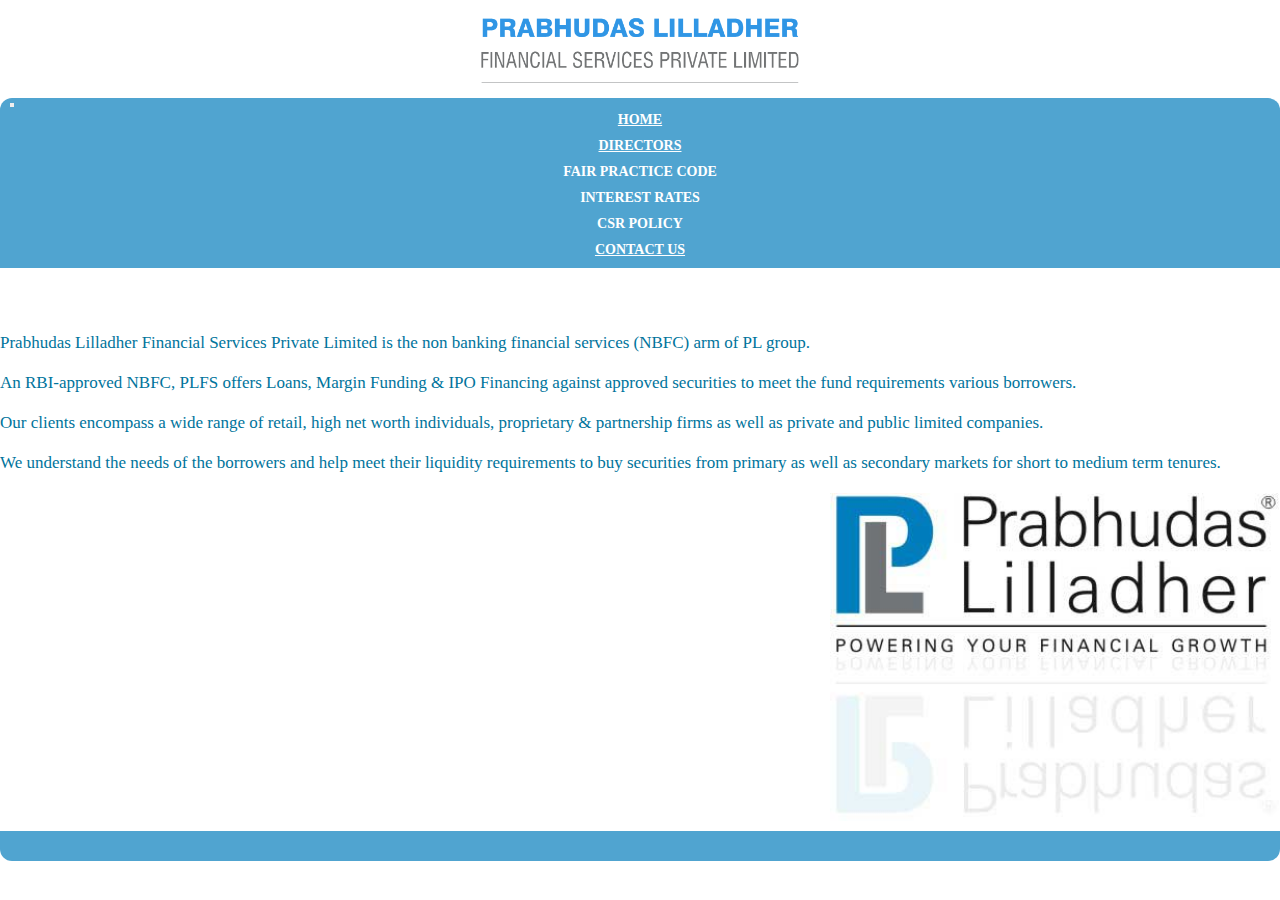
<file: index.html>
<html lang="en">
<head>
    <meta charset="UTF-8">
    <meta http-equiv="X-UA-Compatible" content="IE=edge">
    <meta name="viewport" content="width=device-width, initial-scale=1.0">
    <link href="https://cdn.jsdelivr.net/npm/bootstrap@5.0.2/dist/css/bootstrap.min.css" rel="stylesheet" integrity="sha384-EVSTQN3/azprG1Anm3QDgpJLIm9Nao0Yz1ztcQTwFspd3yD65VohhpuuCOmLASjC" crossorigin="anonymous">
    <link rel="stylesheet" href="assets/css/style.css">
    <title>PL Finserv</title>
</head>
<body>
    <section class="topsec">
        <div class="container ">
            <div class="imgbox cc"><img src="assets/img/PLFSBannar.png" alt=""></div>
        </div>
    </section>
    <section class="midsec">
        <div class="container">
            <nav class="navbar navbar-expand-lg navbar-light  navlist">
            <!-- <a href="" class="navbar-brand">a</a> -->

                  <button class="navbar-toggler" type="button" data-bs-toggle="collapse" data-bs-target="#navbarSupportedContent" aria-controls="navbarSupportedContent" aria-expanded="false" aria-label="Toggle navigation">
                    <span class="navbar-toggler-icon"></span>
                  </button>
                  <div class="collapse navbar-collapse" id="navbarSupportedContent">
                    <ul class="navbar-nav mx-auto mb-2 mb-lg-0">
                        <li class="nav-item">
                          <a class="nav-link" href="index.html">HOME</a>
                        </li>
                        <li class="nav-item">
                          <a class="nav-link" href="Directors.html">Directors</a>
                        </li>
                        <li class="nav-item">
                            <a class="nav-link" onclick="window.open('FairPracticesCode.pdf'); return true;" style="color: #fff;cursor: pointer;">Fair Practice Code</a>
                        </li>
                        <li class="nav-item">
                          <a class="nav-link" onclick="window.open('Interest_rates.pdf'); return true;" style="color: #fff;cursor: pointer;">Interest Rates</a>
                        </li>
                        <li class="nav-item">
                          <a class="nav-link" onclick="window.open('CSR_Policy_PLFS.PDF'); return true;" style="color: #fff;cursor: pointer;">CSR Policy</a>
                        </li>
                        <li class="nav-item">
                          <a class="nav-link" href="contact_us.html">Contact Us</a>
                        </li>
                        
                      </ul>
                  </div>
              </nav>
      
        </div>
    </section>
<section class="midsec1">
    <div class="container">
        <div class="row topspace" style="">
            <div class="col-xl-6 col-lg-6 col-md-6 col-12 col-sm-12 col-xs-12">
                <div class="content">
                    <p class="para">
                        Prabhudas Lilladher Financial Services Private Limited is the non banking financial services (NBFC) arm of PL group.
                    </p>
                    <p class="para">
                        An RBI-approved NBFC, PLFS offers Loans, Margin Funding & IPO Financing against approved securities to meet the fund requirements various borrowers.
                    </p>
                    <p class="para">
                        Our clients encompass a wide range of retail, high net worth individuals, proprietary & partnership firms as well as private and public limited companies.
                    </p>
                    <p class="para">
                        We understand the needs of the borrowers and help meet their liquidity requirements to buy securities from primary as well as secondary markets for short to medium term tenures.
                    </p>
                </div>
            </div>
            <div class="col-xl-6 col-lg-6 col-md-6 col-12 col-sm-12 col-xs-12">
                <div class="rimgbox ">
                    <img src="assets/img/PLFSHome.jpg" alt="">
                </div>    
            </div>
        </div>
    </div>
</section>
<section class="lastsec">
<div class="container">
    <div class="navlistdown">
        <!-- <ul>
            <li>   <a onclick="window.open('CSR_Policy_PLFS.pdf'); return true;" style="color: #fff;cursor: pointer;">CRS policy</a></li>
            <li><a onclick="window.open('Interest_rates.pdf'); return true;" style="color: #fff;cursor: pointer;">interext rates</a></li>
            <li><a onclick="window.open('FairPracticesCode.pdf'); return true;" style="color: #fff;cursor: pointer;">fare practice code</a></li>
            <li><a href="">documentation procedure</a></li>
        </ul> -->
    </div>
</div>
</section>













    <script src="https://cdn.jsdelivr.net/npm/bootstrap@5.1.3/dist/js/bootstrap.bundle.min.js" integrity="sha384-ka7Sk0Gln4gmtz2MlQnikT1wXgYsOg+OMhuP+IlRH9sENBO0LRn5q+8nbTov4+1p" crossorigin="anonymous"></script>

</body>
</html>
</file>
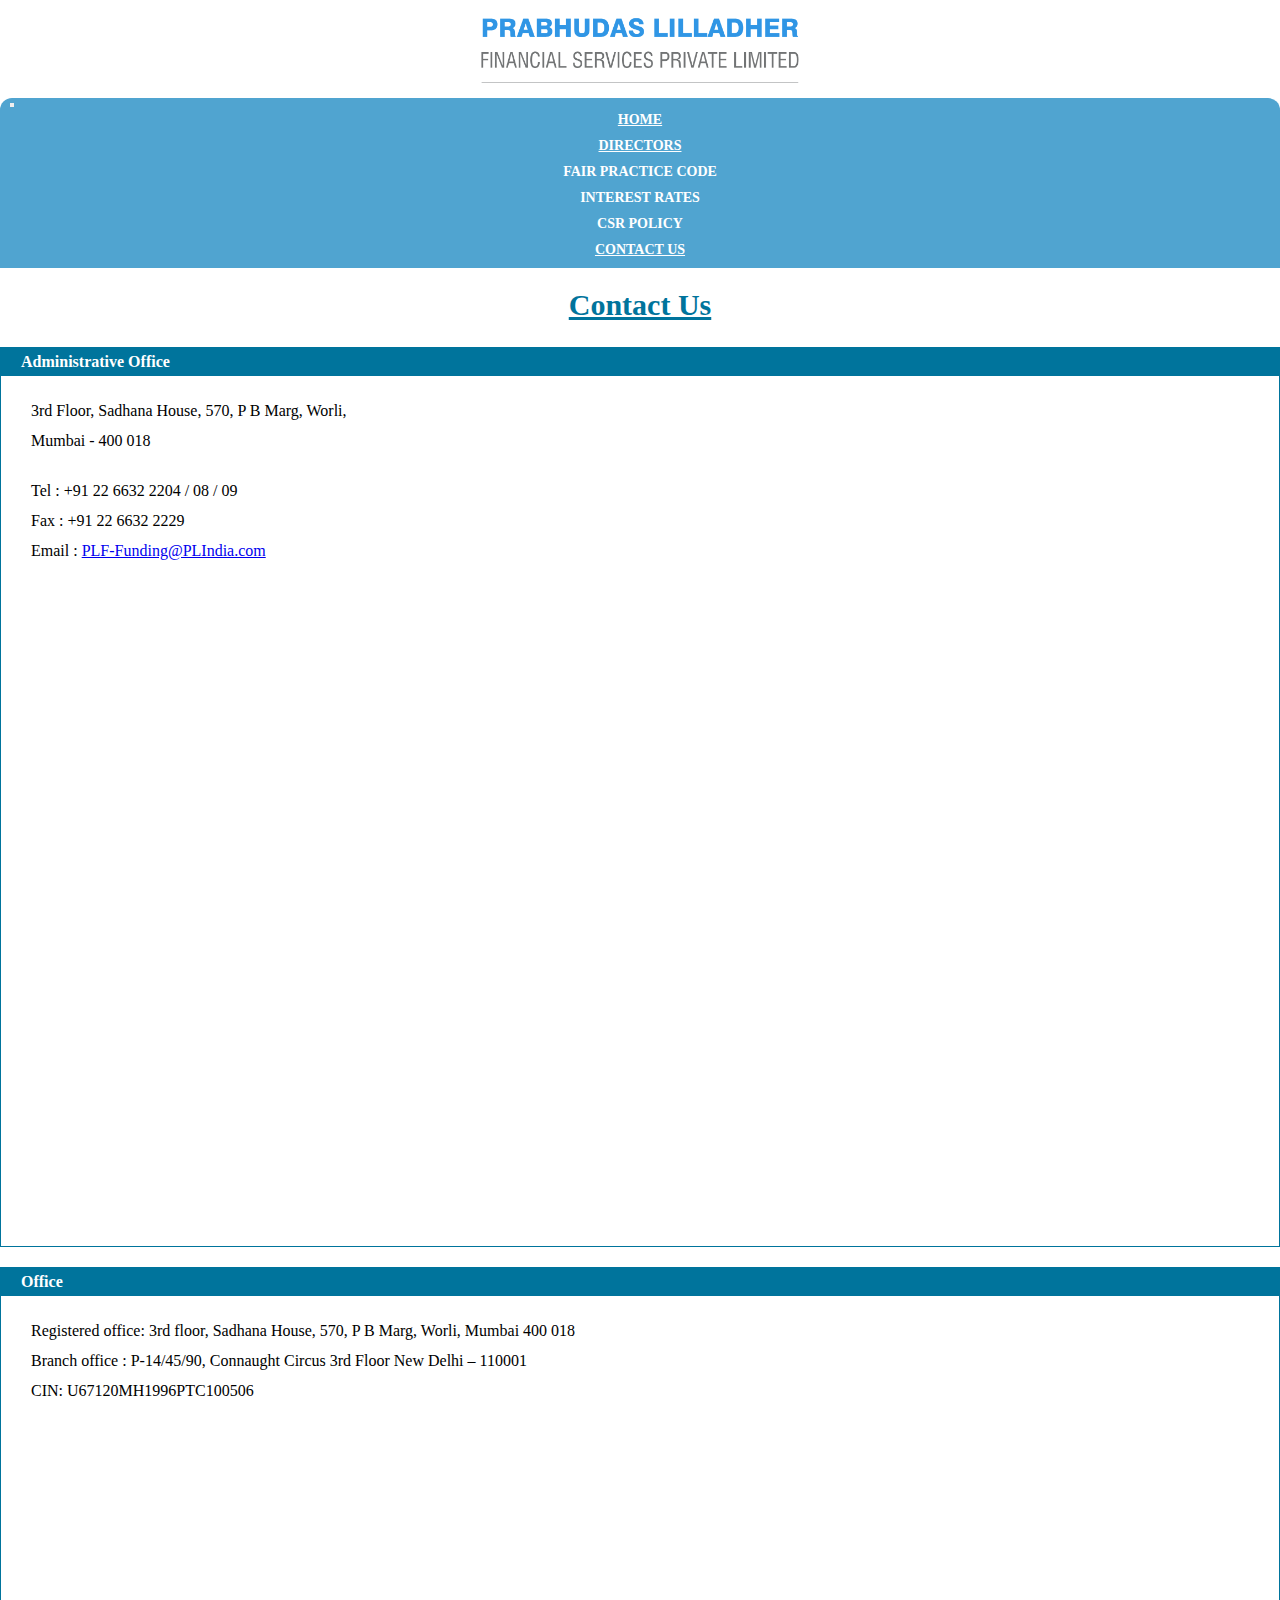
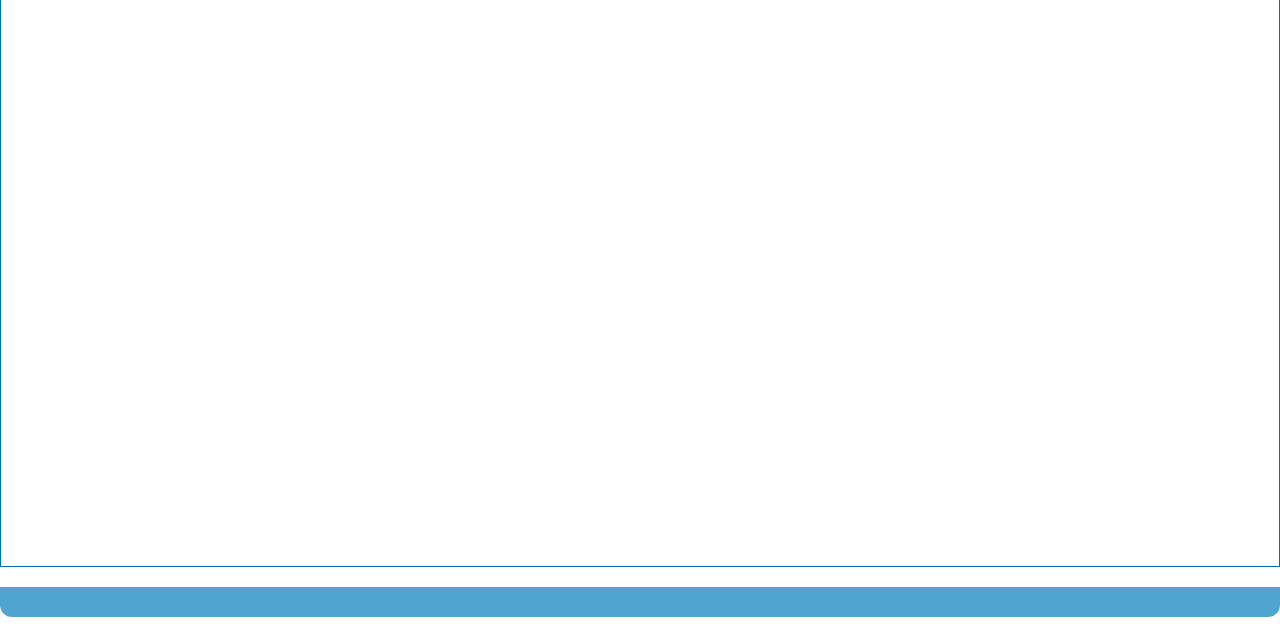
<file: contact_us.html>
<html lang="en">
<head>
    <meta charset="UTF-8">
    <meta http-equiv="X-UA-Compatible" content="IE=edge">
    <meta name="viewport" content="width=device-width, initial-scale=1.0">
    <link href="https://cdn.jsdelivr.net/npm/bootstrap@5.0.2/dist/css/bootstrap.min.css" rel="stylesheet" integrity="sha384-EVSTQN3/azprG1Anm3QDgpJLIm9Nao0Yz1ztcQTwFspd3yD65VohhpuuCOmLASjC" crossorigin="anonymous">
    <link rel="stylesheet" href="assets/css/style.css">
    <title>PL Finserv</title>
</head>
<body>
    <section class="topsec">
        <div class="container ">
            <div class="imgbox cc"><img src="assets/img/PLFSBannar.png" alt=""></div>
        </div>
    </section>
    <section class="midsec">
        <div class="container">
            <nav class="navbar navbar-expand-lg navbar-light  navlist">
            <!-- <a href="" class="navbar-brand">a</a> -->

                  <button class="navbar-toggler" type="button" data-bs-toggle="collapse" data-bs-target="#navbarSupportedContent" aria-controls="navbarSupportedContent" aria-expanded="false" aria-label="Toggle navigation">
                    <span class="navbar-toggler-icon"></span>
                  </button>
                  <div class="collapse navbar-collapse" id="navbarSupportedContent">
                    <ul class="navbar-nav mx-auto mb-2 mb-lg-0">
                      <li class="nav-item">
                        <a class="nav-link" href="index.html">HOME</a>
                      </li>
                      <li class="nav-item">
                        <a class="nav-link" href="Directors.html">Directors</a>
                      </li>
                      <li class="nav-item">
                        <a class="nav-link" onclick="window.open('FairPracticesCode.pdf'); return true;" style="color: #fff;cursor: pointer;">Fair Practice Code</a>
                      </li>
                      <li class="nav-item">
                        <a class="nav-link" onclick="window.open('Interest_rates.pdf'); return true;" style="color: #fff;cursor: pointer;">Interest Rates</a>
                      </li>
                      <li class="nav-item">
                        <a class="nav-link" onclick="window.open('CSR_Policy_PLFS.PDF'); return true;" style="color: #fff;cursor: pointer;">CSR Policy</a>
                      </li>
                      <li class="nav-item">
                        <a class="nav-link" href="contact_us.html">Contact Us</a>
                      </li>
                      
                    </ul>
                  </div>
              </nav>
 
        </div>
    </section>
    <section class="midsec1">
        <div class="container">
            <div class="cc pagetitle" >
                <h2>Contact Us</h2>
            </div>
            <div class="row topspace1" >
                <div class="col-xl-6 col-lg-6 col-md-6 col-12 col-sm-12 col-xs-12">
                   <div class="contactbox">
                       <h2 class="contactboxtitle">Administrative Office</h2>
                       <div class="addressbox">
                       <p>3rd Floor, Sadhana House, 570, P B Marg, Worli,</p>
                       <p>Mumbai - 400 018</p>
                       </div>
                       <div class="telbox">
                       <p>Tel : +91 22 6632 2204 / 08 / 09</p>
                       <p>Fax : +91 22 6632 2229</p>
                       <p>Email : <a href = "mailto: PLF-Funding@PLIndia.com">PLF-Funding@PLIndia.com</a></p>
                   </div>
                   </div>
                </div>
                <div class="col-xl-6 col-lg-6 col-md-6 col-12 col-sm-12 col-xs-12">
                    <div class="contactbox">
                        <h2 class="contactboxtitle">Office</h2>
                      
                        <div class="telbox">
                        <p>Registered office: 3rd floor, Sadhana House, 570, P B Marg, Worli, Mumbai 400 018</p>
                        <p>Branch office :  P-14/45/90, Connaught Circus 3rd Floor New Delhi – 110001</p>
                        <p>CIN: U67120MH1996PTC100506   </a></p>
                    </div>
                    </div>
                </div>
            </div>
        </div>
    </section>
    <section class="lastsec">
        <div class="container">
            <div class="navlistdown">
              <!-- <ul>
                <li>   <a onclick="window.open('CSR_Policy_PLFS.pdf'); return true;" style="color: #fff;cursor: pointer;">CRS policy</a></li>
                <li><a onclick="window.open('Interest_rates.pdf'); return true;" style="color: #fff;cursor: pointer;">interext rates</a></li>
                <li><a onclick="window.open('FairPracticesCode.pdf'); return true;" style="color: #fff;cursor: pointer;">fare practice code</a></li>
                <li><a href="">documentation procedure</a></li>
            </ul> -->
            </div>
        </div>
        </section>
        <script src="https://cdn.jsdelivr.net/npm/@popperjs/core@2.10.2/dist/umd/popper.min.js" integrity="sha384-7+zCNj/IqJ95wo16oMtfsKbZ9ccEh31eOz1HGyDuCQ6wgnyJNSYdrPa03rtR1zdB" crossorigin="anonymous"></script>
        <script src="https://cdn.jsdelivr.net/npm/bootstrap@5.1.3/dist/js/bootstrap.min.js" integrity="sha384-QJHtvGhmr9XOIpI6YVutG+2QOK9T+ZnN4kzFN1RtK3zEFEIsxhlmWl5/YESvpZ13" crossorigin="anonymous"></script>
</body>
</html>
</file>
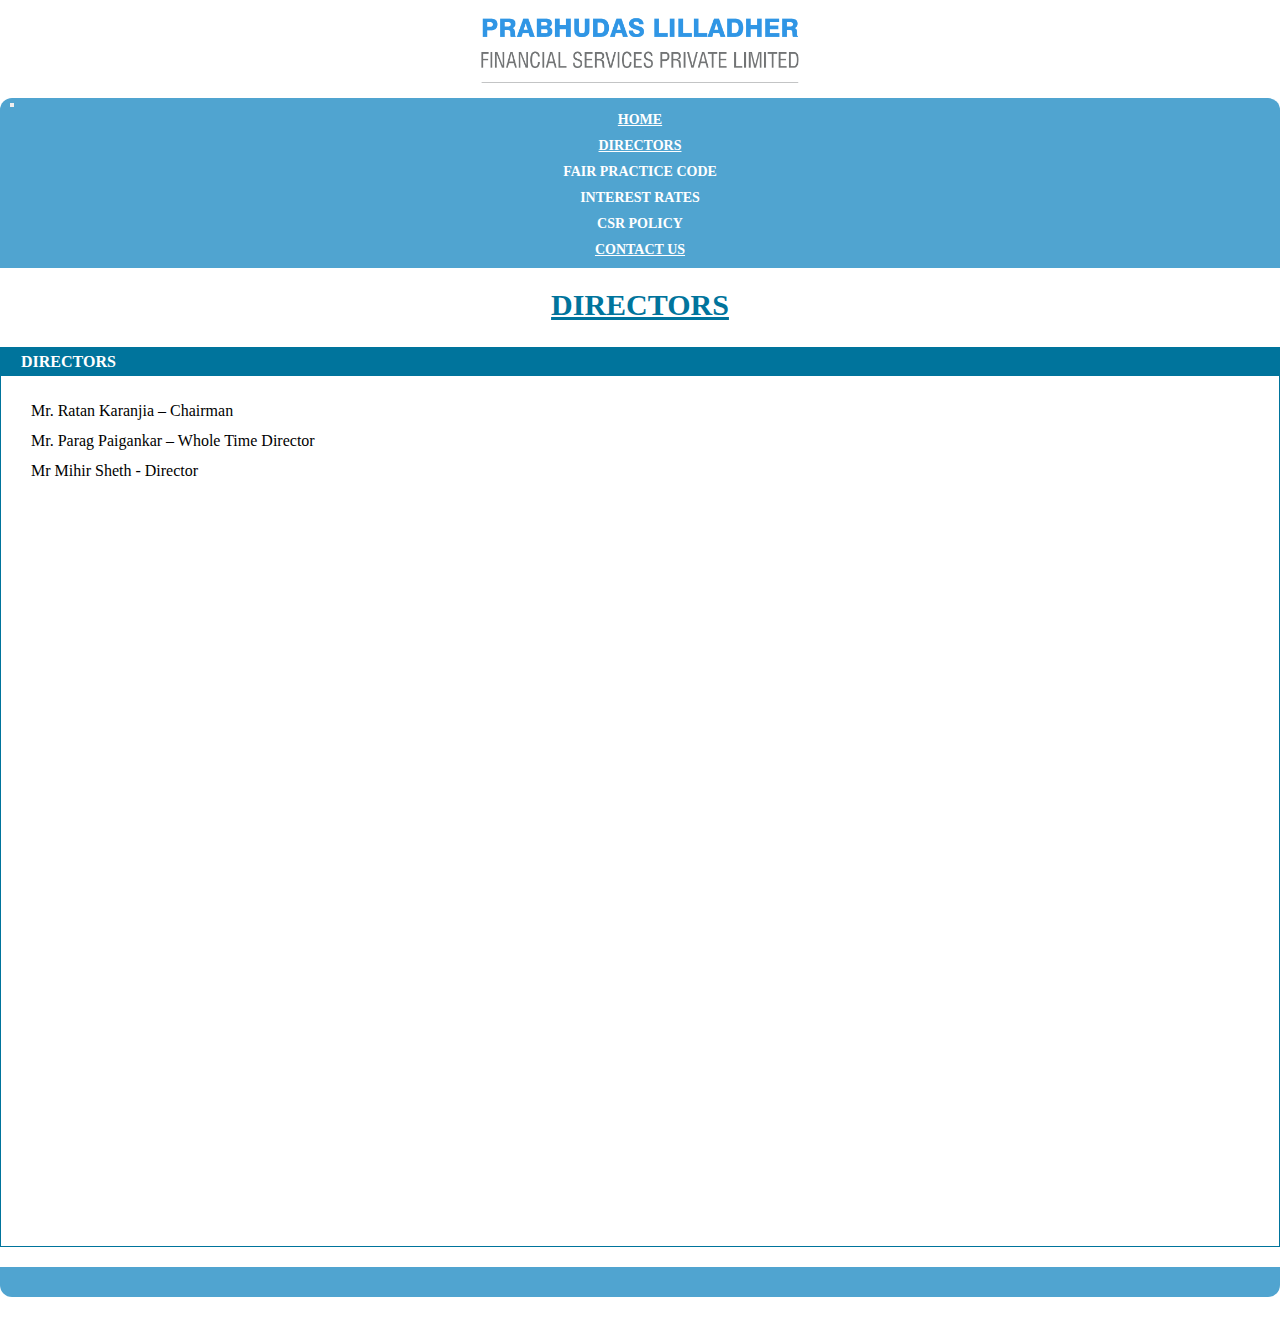
<file: Directors.html>
<html lang="en">
<head>
    <meta charset="UTF-8">
    <meta http-equiv="X-UA-Compatible" content="IE=edge">
    <meta name="viewport" content="width=device-width, initial-scale=1.0">
    <link href="https://cdn.jsdelivr.net/npm/bootstrap@5.0.2/dist/css/bootstrap.min.css" rel="stylesheet" integrity="sha384-EVSTQN3/azprG1Anm3QDgpJLIm9Nao0Yz1ztcQTwFspd3yD65VohhpuuCOmLASjC" crossorigin="anonymous">
    <link rel="stylesheet" href="assets/css/style.css">
    <title>PL Finserv </title>
</head>
<body>
    <section class="topsec">
        <div class="container ">
            <div class="imgbox cc"><img src="assets/img/PLFSBannar.png" alt=""></div>
        </div>
    </section>
    <section class="midsec">
        <div class="container">
            <nav class="navbar navbar-expand-lg navbar-light  navlist">
            <!-- <a href="" class="navbar-brand">a</a> -->

                  <button class="navbar-toggler" type="button" data-bs-toggle="collapse" data-bs-target="#navbarSupportedContent" aria-controls="navbarSupportedContent" aria-expanded="false" aria-label="Toggle navigation">
                    <span class="navbar-toggler-icon"></span>
                  </button>
                  <div class="collapse navbar-collapse" id="navbarSupportedContent">
                    <ul class="navbar-nav mx-auto mb-2 mb-lg-0">
                      <li class="nav-item">
                        <a class="nav-link" href="index.html">HOME</a>
                      </li>
                      <li class="nav-item">
                        <a class="nav-link" href="Directors.html">Directors</a>
                      </li>
                      <li class="nav-item">
                        <a class="nav-link" onclick="window.open('FairPracticesCode.pdf'); return true;" style="color: #fff;cursor: pointer;">Fair Practice Code</a>
                      </li>
                      <li class="nav-item">
                        <a class="nav-link" onclick="window.open('Interest_rates.pdf'); return true;" style="color: #fff;cursor: pointer;">Interest Rates</a>
                      </li>
                      <li class="nav-item">
                        <a class="nav-link" onclick="window.open('CSR_Policy_PLFS.PDF'); return true;" style="color: #fff;cursor: pointer;">CSR Policy</a>
                      </li>
                      <li class="nav-item">
                        <a class="nav-link" href="contact_us.html">Contact Us</a>
                      </li>
                      
                    </ul>
                  </div>
              </nav>
            <!-- <div class="navlist">
                <ul>
                    <li>HOME</li>
                    <li>MANAGEMENT</li>
                    <li>Expand MANAGEMENT</li>
                    <li>ABOUT GROUP </li>
                    <li>Expand ABOUT GROUP</li>
                    <li>PRODUCTS</li>
                    <li>Expand PRODUCTS</li>
                    <li>CONTACT US</li>
                </ul>
            </div> -->
        </div>
    </section>
    <section class="midsec1">
        <div class="container">
            <div class="cc pagetitle" >
                <!-- <h2>Management</h2> -->
                <h2>DIRECTORS</h2>
            </div>
            <div class="row topspace1" >
                <div class="col-xl-6 col-lg-6 col-md-6 col-12 col-sm-12 col-xs-12">
                   <div class="contactbox">
                       <h2 class="contactboxtitle">DIRECTORS </h2>
                       <div class="telbox">
                       <p>Mr.  Ratan Karanjia – Chairman</p>
                       <p>Mr. Parag Paigankar – Whole Time Director </p>
                       <p>Mr Mihir Sheth - Director</a></p>
                   </div>
                   </div>
                </div>
                <!-- <div class="col-xl-6 col-lg-6 col-md-6 col-12 col-sm-12 col-xs-12">
                    <div class="contactbox">
                        <h2 class="contactboxtitle">OFFICES</h2>
                      
                        <div class="telbox">
                        <p>Registered office: 3rd floor, Sadhana House, 570, P B Marg, Worli, Mumbai 400 018</p>
                        <p>Branch office :  P-14/45/90, Connaught Circus 3rd Floor New Delhi – 110001</p>
                        <p>CIN: U67120MH1996PTC100506   </a></p>
                    </div>
                    </div>
                </div> -->
            </div>
        </div>
    </section>
    <section class="lastsec">
        <div class="container">
            <div class="navlistdown">
                <!-- <ul>
                    <li>   <a onclick="window.open('CSR_Policy_PLFS.pdf'); return true;" style="color: #fff;cursor: pointer;">CRS policy</a></li>
                    <li><a onclick="window.open('Interest_rates.pdf'); return true;" style="color: #fff;cursor: pointer;">interext rates</a></li>
                    <li><a onclick="window.open('FairPracticesCode.pdf'); return true;" style="color: #fff;cursor: pointer;">fare practice code</a></li>
                    <li><a href="">documentation procedure</a></li>
                </ul> -->
            </div>
        </div>
        </section>
        <script src="https://cdn.jsdelivr.net/npm/@popperjs/core@2.10.2/dist/umd/popper.min.js" integrity="sha384-7+zCNj/IqJ95wo16oMtfsKbZ9ccEh31eOz1HGyDuCQ6wgnyJNSYdrPa03rtR1zdB" crossorigin="anonymous"></script>
        <script src="https://cdn.jsdelivr.net/npm/bootstrap@5.1.3/dist/js/bootstrap.min.js" integrity="sha384-QJHtvGhmr9XOIpI6YVutG+2QOK9T+ZnN4kzFN1RtK3zEFEIsxhlmWl5/YESvpZ13" crossorigin="anonymous"></script>
</body>
</html>
</file>
<file: assets/css/style.css>
*{
    margin: 0;
    padding: 0;
    box-sizing: border-box;
}
:root{
    --blue:#50a4d0;
    --btxt:#00749C;
}
h1,h2,h3,h4,h5,h6{
font-family: Georgia, "Times New Roman", Times, serif;
}
p{
    font-family: Georgia, "Times New Roman", Times, serif;
}
.topsec{
    padding: 15px 0;
}


.cc{
    display: flex;
    justify-content: center;

}
.topspace{
    margin: 65px 0 10px 0;
}
.topspace1{
    margin: 25px 0 10px 0;
}
.imgbox img{
    max-width: 320px;
}
.navlist{
    background: var(--blue);
    border-top-left-radius: 12px ;
    border-top-right-radius: 12px ;
    padding: 5px 10px;

}
.navlist .nav-item{
    display: flex;    
    justify-content: center;
    padding: 0;
    margin: 0;
}
.navlist .nav-link{
    list-style: none;
    padding: 5px 10px;
    color: #fff!important;
    font-size: 14px;
    font-weight: 600;
    text-align: center;
    text-transform: uppercase;
}
.rimgbox{
    display: flex;
    justify-content: flex-end;
}
.para:nth-child(1){
    margin: 0px 0;

}
.para{
    font-size: 17px;
    font-weight: 400;
    color: var(--btxt);
    margin: 20px 0;
}
.rimgbox img{
    height: auto;
    width: 100%;
    max-width: 450px;
} 
.lastsec{
    margin-bottom: 20px;
}
.navlistdown{
    background: var(--blue);
    border-bottom-left-radius: 12px ;
    border-bottom-right-radius: 12px ;
    padding: 15px 10px;

}
.navlistdown ul {
    display: flex;
    justify-content: flex-end;
    margin-right: 10px;
    padding: 2px 0;
}


.navlistdown ul li a{
    list-style: none;
    font-size: 16px;
    font-weight: 400;
    color: #fff;
    padding: 5px 10px;
    margin: 10px 0;
    text-decoration: none;
    text-transform: capitalize;
}
.navlistdown ul li {
    list-style: none;
}
.pagetitle{
    font-size: 20px;
    margin-top: 20px;
    text-decoration: underline;
    color:var(--btxt);
}
.contactbox{
    border: 1px solid #00749C;
    padding: 0 0px 20px 0px;
    height: 100%;
    margin-bottom: 20px;
}
.contactboxtitle{
    font-size: 16px;
    background: #00749C;
    margin: 0;
    padding: 5px 0 5px 20px;
    color: #fff;

}
.addressbox , .telbox{
    padding: 20px 20px 0 30px;
}
.addressbox p , .telbox p  {
    margin: 0;
    font-size: 16px;
    line-height: 30px;
}
.accordion-body ul li , ol li{
    line-height: 25px;
}










@media(max-width:1024px){
    .navlist .nav-link{
        font-size: 12px;
    }
    .contactbox{
        height: auto;
    }
}

@media(max-width:500px){
    .navlistdown ul {
        display: block;
    }
    .navlistdown ul li{
        margin: 5px 0;
    }
    .topspace{
        margin: 20px 0 10px;
    }
    .navlist .nav-link{
        font-size: 14px;
    }

}
</file>
